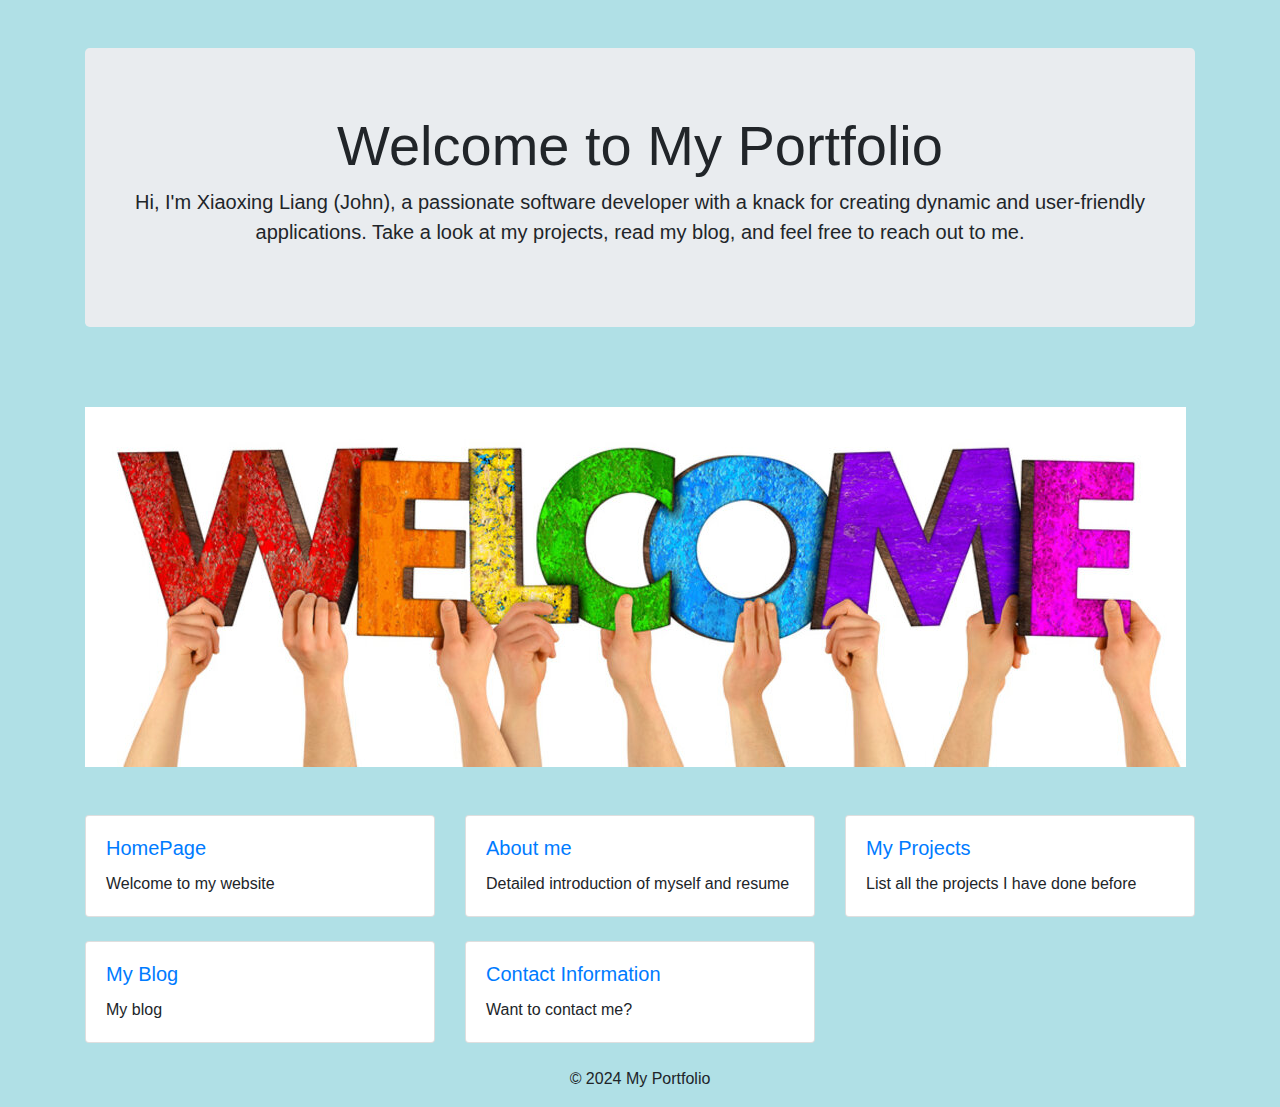
<file: index.html>
<!DOCTYPE html>
<html lang="en">
<head>
    <meta charset="UTF-8">
    <meta name="viewport" content="width=device-width, initial-scale=1.0">
    <title>My Portfolio</title>
    <link rel="stylesheet" href="styles.css">
    <link rel="stylesheet" href="https://stackpath.bootstrapcdn.com/bootstrap/4.5.2/css/bootstrap.min.css">
</head>
<body style="background-color:powderblue;">
    <div class="container mt-5">
        <div class="jumbotron text-center">
            <h1 class="display-4">Welcome to My Portfolio</h1>
            <p class="lead">Hi, I'm Xiaoxing Liang (John), 
                a passionate software developer with a knack for creating dynamic and user-friendly applications. 
                Take a look at my projects, read my blog, and feel free to reach out to me.</p>
        </div>

        <br><br>

        <img src="welcome.jpg" alt="Error! image not found!">

    </div>

    <div class="container mt-5">
        <div class="row">

            <div class="col-md-4 mb-4">
                <div class="card">
                    <div class="card-body">
                        <h5 class="card-title"><a href="index.html">HomePage</a></h5>
                        <p class="card-text">Welcome to my website</p>
                    </div>
                </div>
            </div>

            <div class="col-md-4 mb-4">
                <div class="card">
                    <div class="card-body">
                        <h5 class="card-title"><a href="about.html">About me</a></h5>
                        <p class="card-text">Detailed introduction of myself and resume</p>
                    </div>
                </div>
            </div>
            
            <div class="col-md-4 mb-4">
                <div class="card">
                    <div class="card-body">
                        <h5 class="card-title"><a href="projects.html">My Projects</a></h5>
                        <p class="card-text">List all the projects I have done before</p>
                    </div>
                </div>
            </div>

            <div class="col-md-4 mb-4">
                <div class="card">
                    <div class="card-body">
                        <h5 class="card-title"><a href="blog.html">My Blog</a></h5>
                        <p class="card-text">My blog</p>
                    </div>
                </div>
            </div>

            <div class="col-md-4 mb-4">
                <div class="card">
                    <div class="card-body">
                        <h5 class="card-title"><a href="contact.html">Contact Information</a></h5>
                        <p class="card-text">Want to contact me?</p>
                    </div>
                </div>
            </div>

        </div>
    </div>

    <footer class="center">
        <p>&copy; 2024 My Portfolio</p>
    </footer>

</body>
</html>
</file>
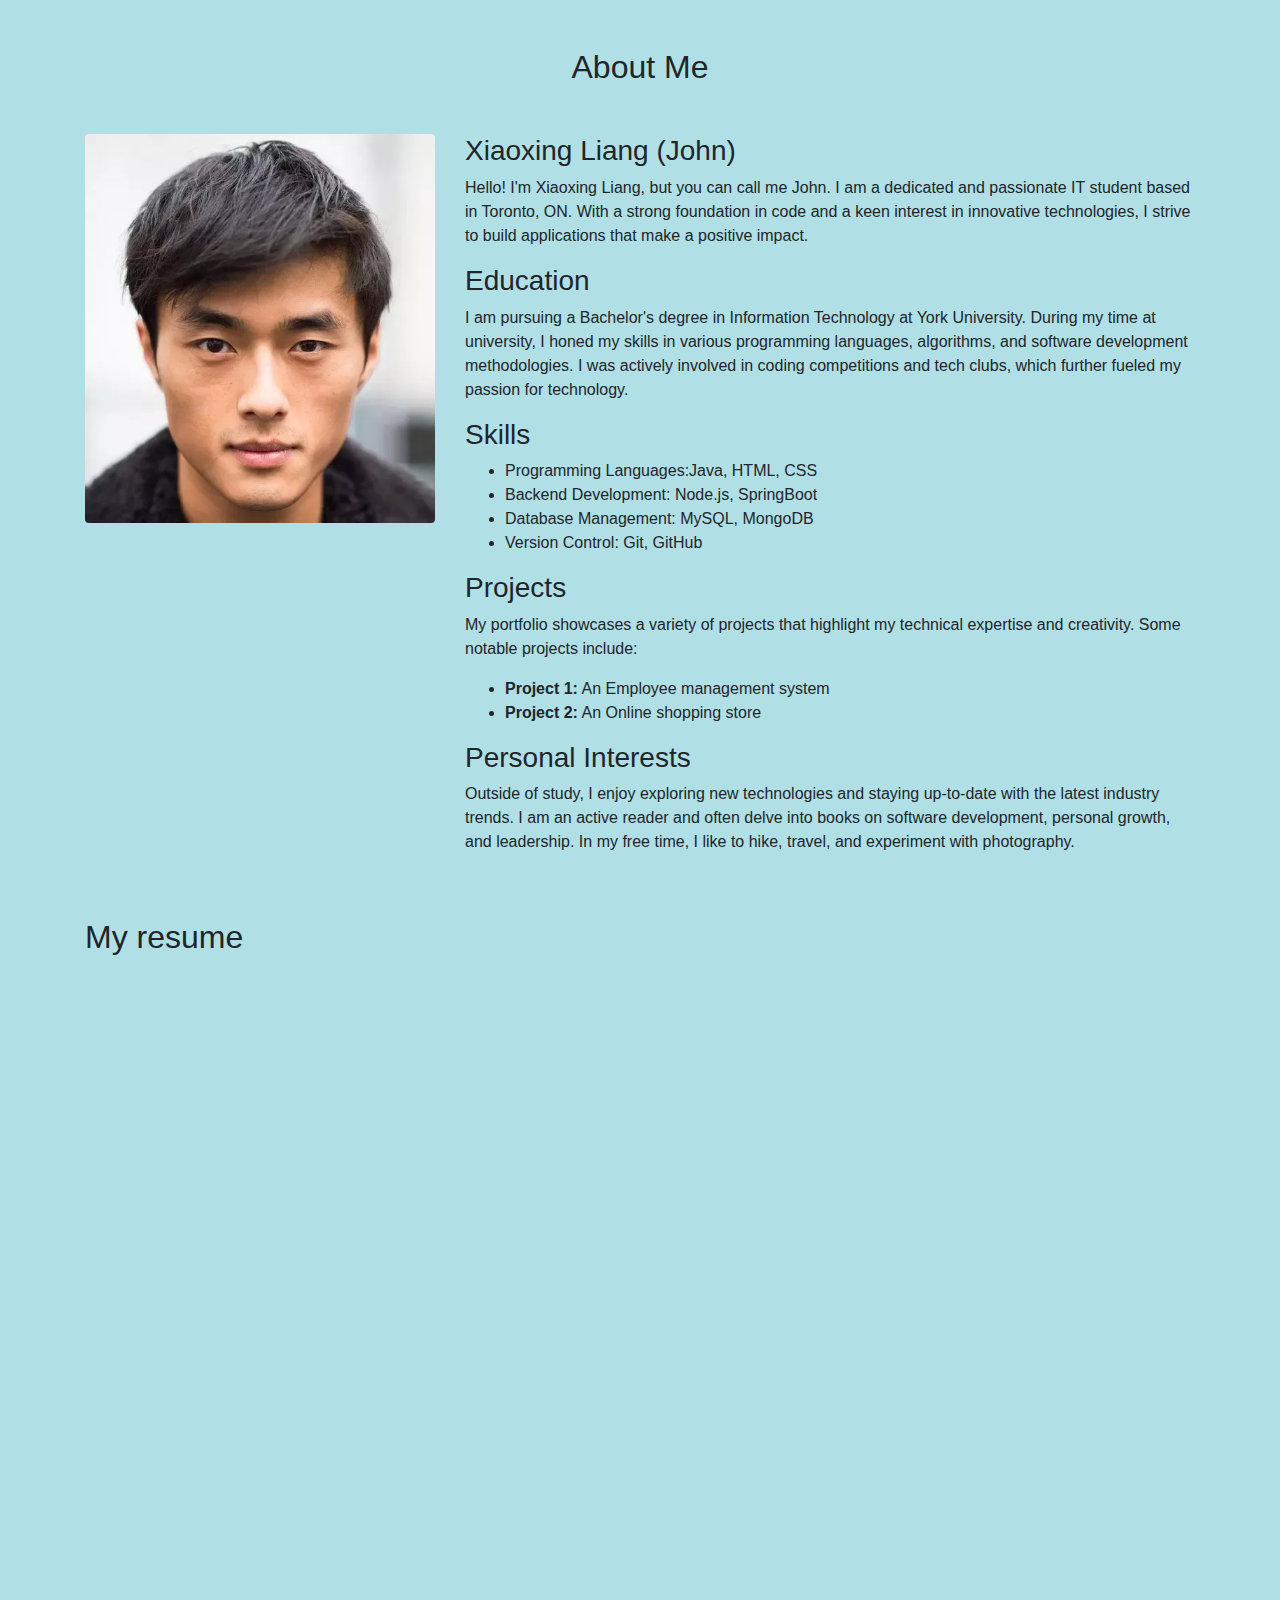
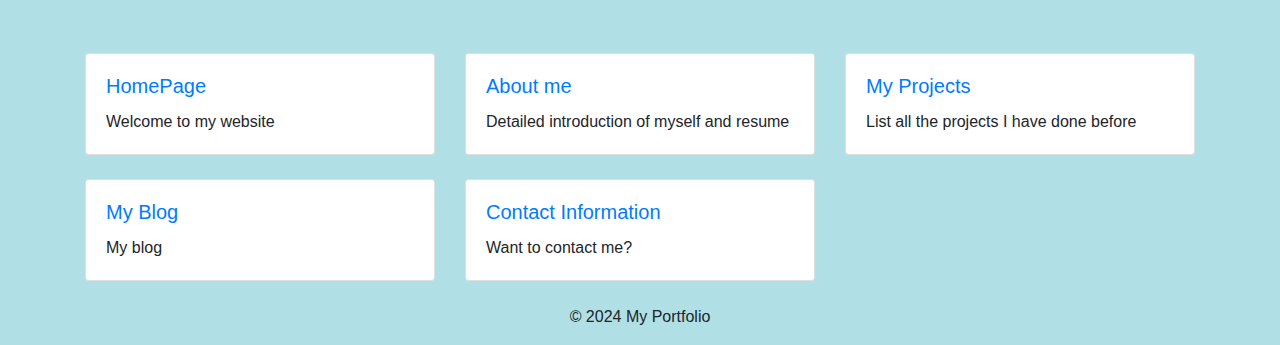
<file: about.html>
<!DOCTYPE html>
<html lang="en">
<head>
    <meta charset="UTF-8">
    <meta name="viewport" content="width=device-width, initial-scale=1.0">
    <title>About me</title>
    <link rel="stylesheet" href="styles.css">
    <link rel="stylesheet" href="https://stackpath.bootstrapcdn.com/bootstrap/4.5.2/css/bootstrap.min.css">
</head>
<body style="background-color:powderblue;">
    <div class="container mt-5">
        <div class="text-center mb-5">
            <h2>About Me</h2>
        </div>
        <div class="row">
            <div class="col-md-4">
                <img src="me.webp" class="img-fluid rounded" alt="Xiaoxing Liang (John)">
            </div>
            <div class="col-md-8">
                <h3>Xiaoxing Liang (John)</h3>
                <p>
                    Hello! I'm Xiaoxing Liang, but you can call me John. 
                    I am a dedicated and passionate IT student based in Toronto, ON. 
                    With a strong foundation in code and a keen interest in innovative technologies, 
                    I strive to build applications that make a positive impact.
                </p>
                <h3>Education</h3>
                <p>
                    I am pursuing a Bachelor's degree in Information Technology at York University. 
                    During my time at university, I honed my skills in various programming languages, algorithms, 
                    and software development methodologies. I was actively involved in coding competitions and tech clubs, 
                    which further fueled my passion for technology.
                </p>
                <h3>Skills</h3>
                <ul>
                    <li>Programming Languages:Java, HTML, CSS</li>
                    <li>Backend Development: Node.js, SpringBoot</li>
                    <li>Database Management: MySQL, MongoDB</li>
                    <li>Version Control: Git, GitHub</li>
                </ul>
                <h3>Projects</h3>
                <p>
                    My portfolio showcases a variety of projects that highlight my technical expertise and creativity. 
                    Some notable projects include:
                </p>
                <ul>
                    <li><strong>Project 1:</strong> An Employee management system</li>
                    <li><strong>Project 2:</strong> An Online shopping store</li>
                </ul>
                <h3>Personal Interests</h3>
                <p>
                    Outside of study, I enjoy exploring new technologies and staying up-to-date with the latest industry trends. 
                    I am an active reader and often delve into books on software development, personal growth, and leadership.
                    In my free time, I like to hike, travel, and experiment with photography.
                </p>
            </div>
        </div>
    </div>

    <div class="container mt-5">
        
        <h2>My resume</h2>
        <div class="row justify-content-center mt-4">
            <div class="col-md-12">
                <div class="embed-responsive embed-responsive-16by9">
                    <iframe class="embed-responsive-item" src="John.pdf"></iframe>
                </div>
            </div>
        </div>
        <br><br>
    
        <div class="row">

            <div class="col-md-4 mb-4">
                <div class="card">
                    <div class="card-body">
                        <h5 class="card-title"><a href="index.html">HomePage</a></h5>
                        <p class="card-text">Welcome to my website</p>
                    </div>
                </div>
            </div>
           
            <div class="col-md-4 mb-4">
                <div class="card">
                    <div class="card-body">
                        <h5 class="card-title"><a href="about.html">About me</a></h5>
                        <p class="card-text">Detailed introduction of myself and resume</p>
                    </div>
                </div>
            </div>
            
            <div class="col-md-4 mb-4">
                <div class="card">
                    <div class="card-body">
                        <h5 class="card-title"><a href="projects.html">My Projects</a></h5>
                        <p class="card-text">List all the projects I have done before</p>
                    </div>
                </div>
            </div>

            <div class="col-md-4 mb-4">
                <div class="card">
                    <div class="card-body">
                        <h5 class="card-title"><a href="blog.html">My Blog</a></h5>
                        <p class="card-text">My blog</p>
                    </div>
                </div>
            </div>

            <div class="col-md-4 mb-4">
                <div class="card">
                    <div class="card-body">
                        <h5 class="card-title"><a href="contact.html">Contact Information</a></h5>
                        <p class="card-text">Want to contact me?</p>
                    </div>
                </div>
            </div>

        </div>
    </div>

    <footer class="center">
        <p>&copy; 2024 My Portfolio</p>
    </footer>
</body>
</html>
</file>
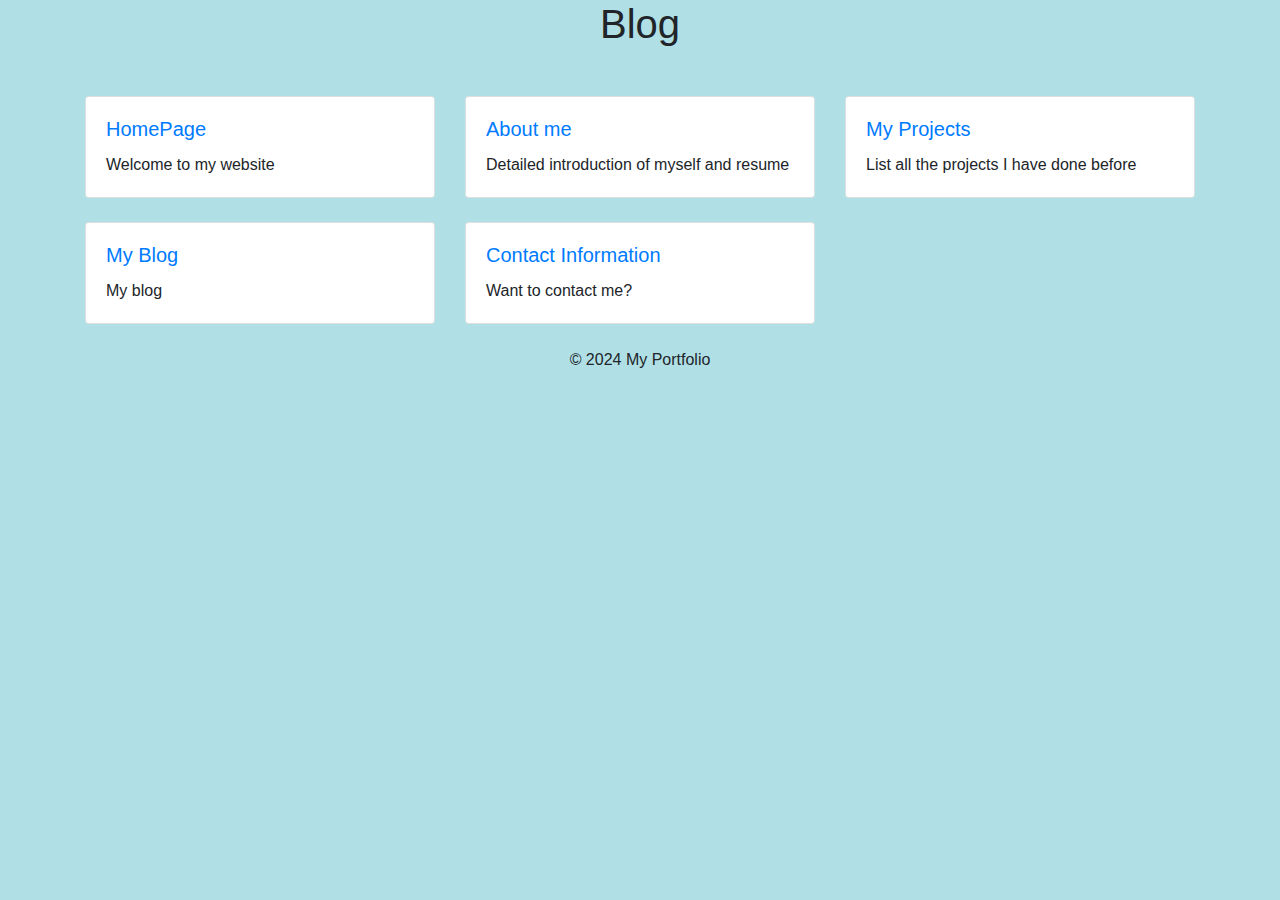
<file: blog.html>
<!DOCTYPE html>
<html lang="en">
<head>
    <meta charset="UTF-8">
    <meta name="viewport" content="width=device-width, initial-scale=1.0">
    <title>Title</title>
    <link rel="stylesheet" href="styles.css">
    <link rel="stylesheet" href="https://stackpath.bootstrapcdn.com/bootstrap/4.5.2/css/bootstrap.min.css">
</head>
<body style="background-color:powderblue;">
    <h1 class="center">Blog</h1>

    <div class="container mt-5">
        <div class="row">

            <div class="col-md-4 mb-4">
                <div class="card">
                    <div class="card-body">
                        <h5 class="card-title"><a href="index.html">HomePage</a></h5>
                        <p class="card-text">Welcome to my website</p>
                    </div>
                </div>
            </div>
           
            <div class="col-md-4 mb-4">
                <div class="card">
                    <div class="card-body">
                        <h5 class="card-title"><a href="about.html">About me</a></h5>
                        <p class="card-text">Detailed introduction of myself and resume</p>
                    </div>
                </div>
            </div>
            
            <div class="col-md-4 mb-4">
                <div class="card">
                    <div class="card-body">
                        <h5 class="card-title"><a href="projects.html">My Projects</a></h5>
                        <p class="card-text">List all the projects I have done before</p>
                    </div>
                </div>
            </div>

            <div class="col-md-4 mb-4">
                <div class="card">
                    <div class="card-body">
                        <h5 class="card-title"><a href="blog.html">My Blog</a></h5>
                        <p class="card-text">My blog</p>
                    </div>
                </div>
            </div>

            <div class="col-md-4 mb-4">
                <div class="card">
                    <div class="card-body">
                        <h5 class="card-title"><a href="contact.html">Contact Information</a></h5>
                        <p class="card-text">Want to contact me?</p>
                    </div>
                </div>
            </div>

        </div>
    </div>

    <footer class="center">
        <p>&copy; 2024 My Portfolio</p>
    </footer>
</body>
</html>
</file>
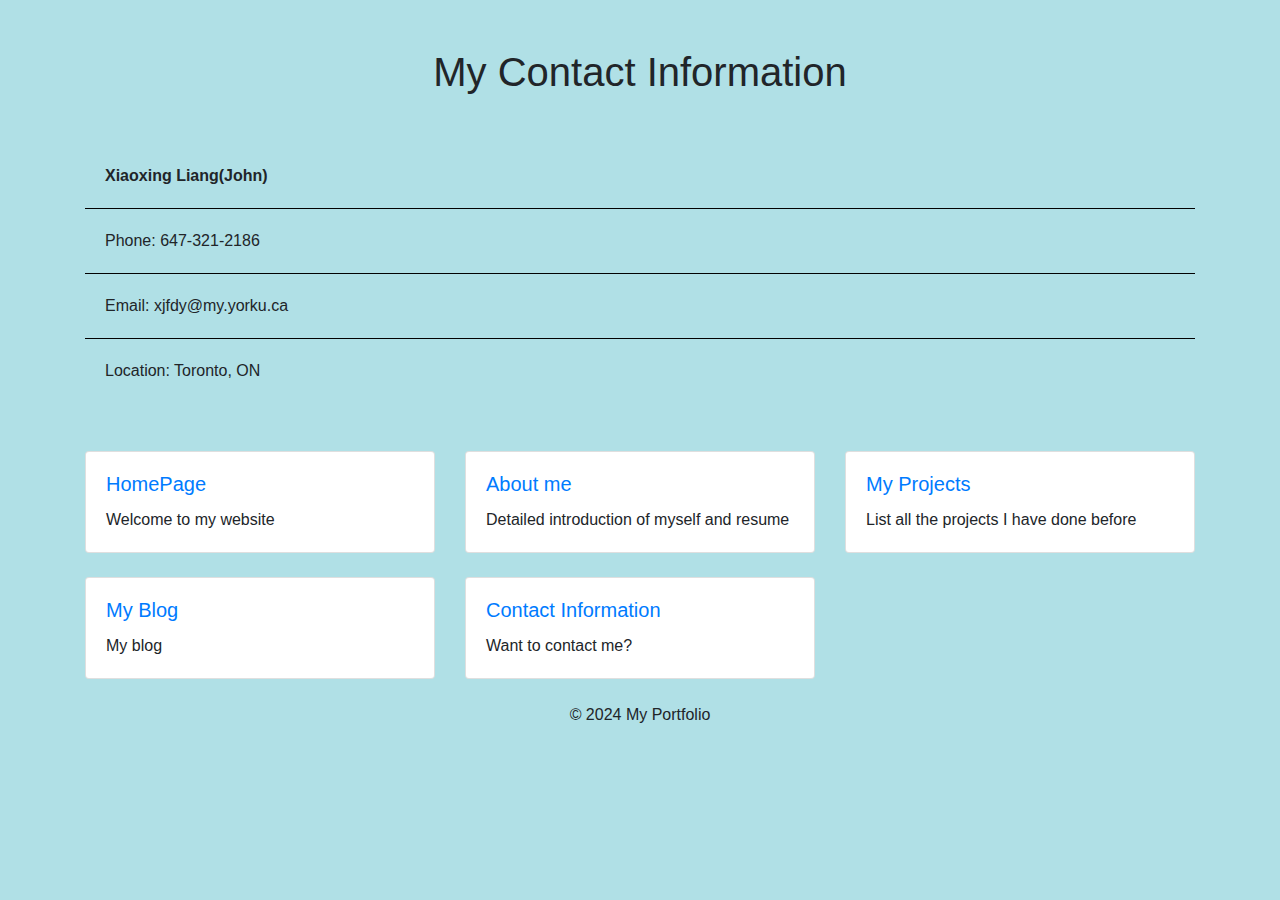
<file: contact.html>
<!DOCTYPE html>
<html lang="en">
<head>
    <meta charset="UTF-8">
    <meta name="viewport" content="width=device-width, initial-scale=1.0">
    <title>Contact</title>
    <link rel="stylesheet" href="styles.css">
    <link rel="stylesheet" href="https://stackpath.bootstrapcdn.com/bootstrap/4.5.2/css/bootstrap.min.css">
</head>
<body style="background-color:powderblue;">
    <br><br>
    <h1 class="center">My Contact Information</h1>



    <div class="container mt-5">
        
        <ul class="contact">
            <li>Xiaoxing Liang(John)</li>
            <li>Phone: 647-321-2186</li>
            <li>Email: xjfdy@my.yorku.ca</li>
            <li>Location: Toronto, ON</li>
        </ul>
    </div>

    <div class="container mt-5">
        <div class="row">

            <div class="col-md-4 mb-4">
                <div class="card">
                    <div class="card-body">
                        <h5 class="card-title"><a href="index.html">HomePage</a></h5>
                        <p class="card-text">Welcome to my website</p>
                    </div>
                </div>
            </div>
           
            <div class="col-md-4 mb-4">
                <div class="card">
                    <div class="card-body">
                        <h5 class="card-title"><a href="about.html">About me</a></h5>
                        <p class="card-text">Detailed introduction of myself and resume</p>
                    </div>
                </div>
            </div>
            
            <div class="col-md-4 mb-4">
                <div class="card">
                    <div class="card-body">
                        <h5 class="card-title"><a href="projects.html">My Projects</a></h5>
                        <p class="card-text">List all the projects I have done before</p>
                    </div>
                </div>
            </div>

            <div class="col-md-4 mb-4">
                <div class="card">
                    <div class="card-body">
                        <h5 class="card-title"><a href="blog.html">My Blog</a></h5>
                        <p class="card-text">My blog</p>
                    </div>
                </div>
            </div>

            <div class="col-md-4 mb-4">
                <div class="card">
                    <div class="card-body">
                        <h5 class="card-title"><a href="contact.html">Contact Information</a></h5>
                        <p class="card-text">Want to contact me?</p>
                    </div>
                </div>
            </div>

        </div>
    </div>

    <footer class="center">
        <p>&copy; 2024 My Portfolio</p>
    </footer>
</body>
</html>
</file>
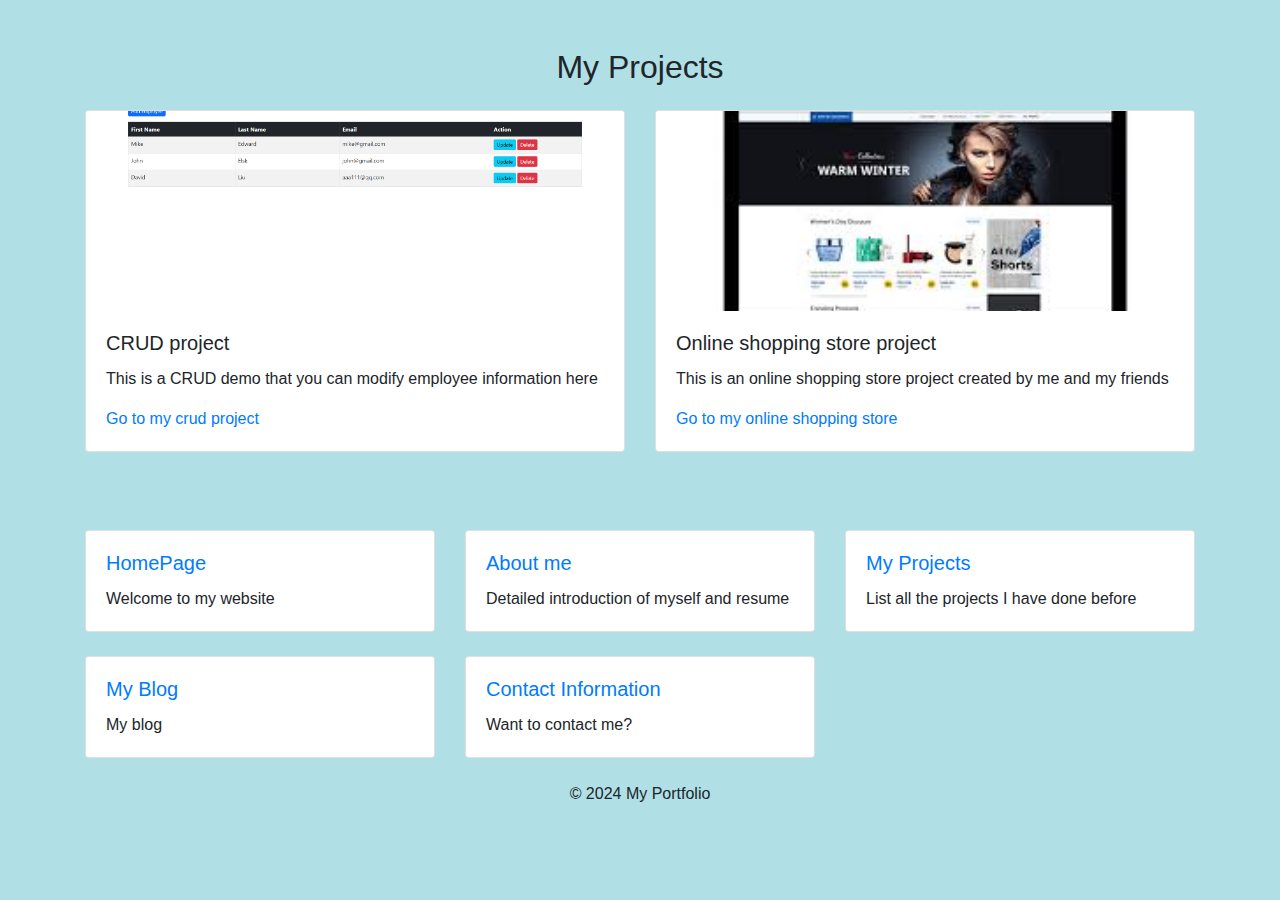
<file: projects.html>
<!DOCTYPE html>
<html lang="en">
<head>
    <meta charset="UTF-8">
    <meta name="viewport" content="width=device-width, initial-scale=1.0">
    <title>My Projects</title>
    <link rel="stylesheet" href="https://stackpath.bootstrapcdn.com/bootstrap/4.5.2/css/bootstrap.min.css">
    <link rel="stylesheet" href="styles.css">
</head>
<body style="background-color:powderblue;">

    <div class="container mt-5">
        <h2 class="text-center mb-4">My Projects</h2>
        
        <div class="row">
            
            <div class="col-md-6">
                <div class="card project-card">
                    <img src="CRUD project.png" class="card-img-top" alt="Project 1">
                    <div class="card-body">
                        <h5 class="card-title">CRUD project</h5>
                        <p class="card-text">This is a CRUD demo that you can modify employee information here</p>
                        <a href="kitten-employee-crud-demo.us-east-1.elasticbeanstalk.com" target="_blank">Go to my crud project</a>
                    </div>
                </div>
            </div>

            <div class="col-md-6">
                <div class="card project-card">
                    <img src="Online shopping.jpeg" class="card-img-top" alt="Project 2">
                    <div class="card-body">
                        <h5 class="card-title">Online shopping store project</h5>
                        <p class="card-text">This is an online shopping store project created by me and my friends</p>
                        <a href="www.google.com" target="_blank">Go to my online shopping store</a>
                    </div>
                </div>
            </div>

        </div>
    </div>

    <div class="container mt-5">
        <div class="row">

            <div class="col-md-4 mb-4">
                <div class="card">
                    <div class="card-body">
                        <h5 class="card-title"><a href="index.html">HomePage</a></h5>
                        <p class="card-text">Welcome to my website</p>
                    </div>
                </div>
            </div>

            <div class="col-md-4 mb-4">
                <div class="card">
                    <div class="card-body">
                        <h5 class="card-title"><a href="about.html">About me</a></h5>
                        <p class="card-text">Detailed introduction of myself and resume</p>
                    </div>
                </div>
            </div>
            
            <div class="col-md-4 mb-4">
                <div class="card">
                    <div class="card-body">
                        <h5 class="card-title"><a href="projects.html">My Projects</a></h5>
                        <p class="card-text">List all the projects I have done before</p>
                    </div>
                </div>
            </div>

            <div class="col-md-4 mb-4">
                <div class="card">
                    <div class="card-body">
                        <h5 class="card-title"><a href="blog.html">My Blog</a></h5>
                        <p class="card-text">My blog</p>
                    </div>
                </div>
            </div>

            <div class="col-md-4 mb-4">
                <div class="card">
                    <div class="card-body">
                        <h5 class="card-title"><a href="contact.html">Contact Information</a></h5>
                        <p class="card-text">Want to contact me?</p>
                    </div>
                </div>
            </div>

        </div>
    </div>

    <footer class="center">
        <p>&copy; 2024 My Portfolio</p>
    </footer>
    

</body>
</html>
</file>
<file: styles.css>
.center {
    text-align: center;
}

.contact {
    list-style-type: none;
    padding: 0; 
}

.contact li {
    padding: 20px;
    border-bottom: 1px solid #020202;
}

.contact li:last-child {
    border-bottom: none; 
}

.contact li:first-child {
    font-weight: bold;
}

.project-card {
    margin-bottom: 30px;
}
.project-card img {
    max-height: 200px;
    object-fit: cover;
}
</file>
